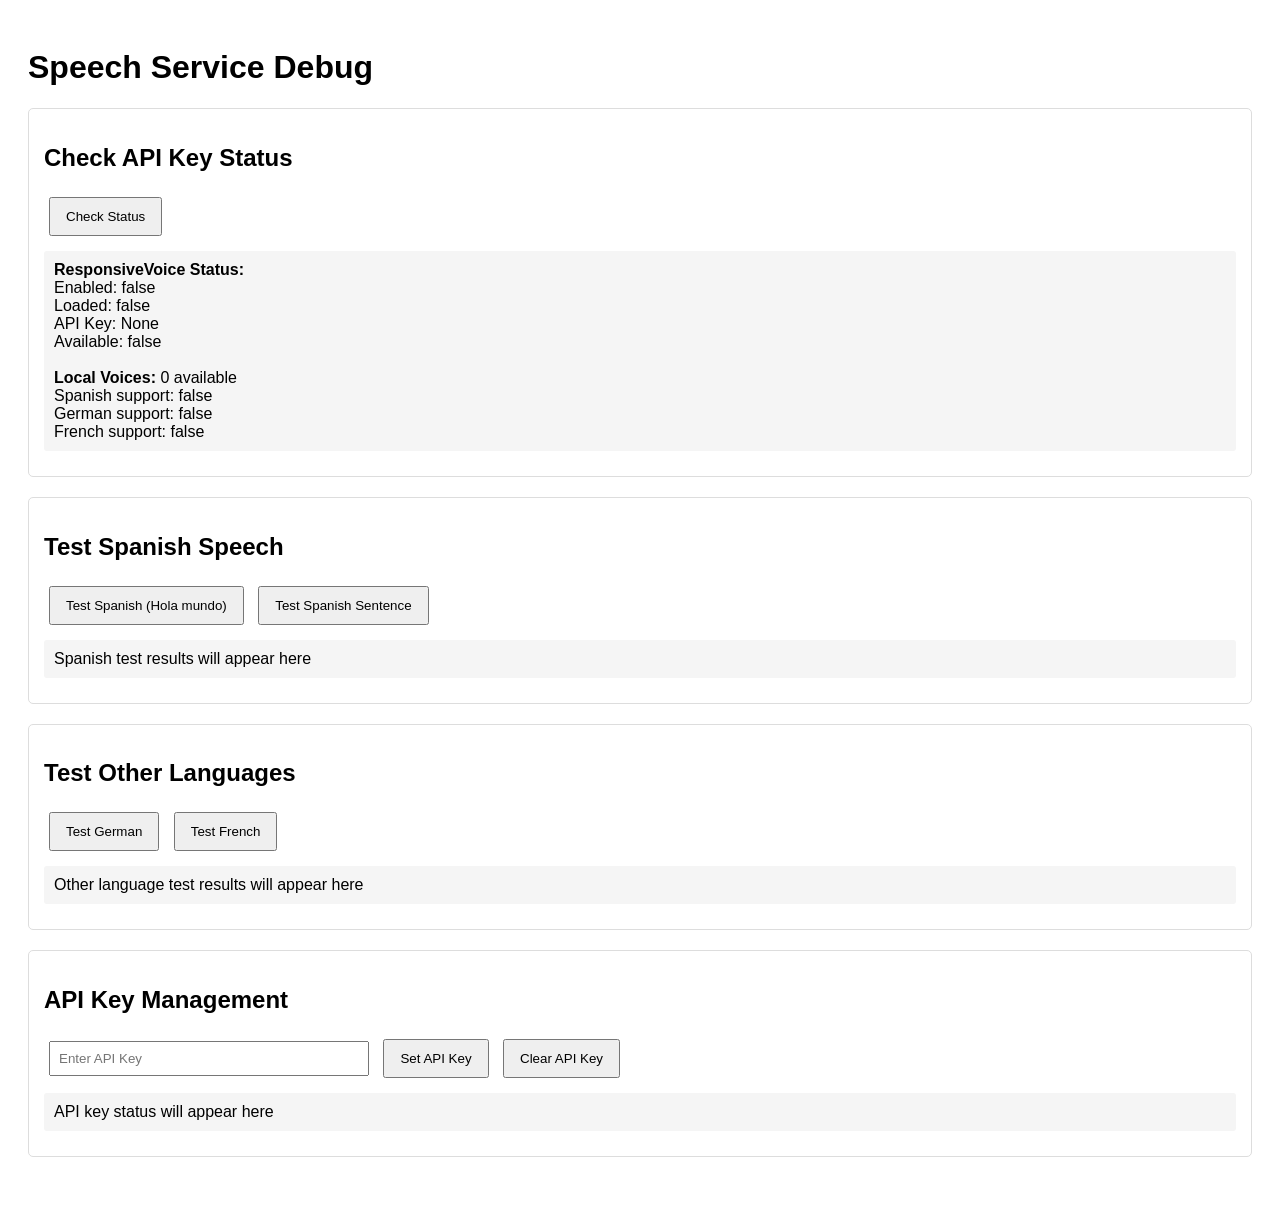
<file: debug-speech.html>
<!DOCTYPE html>
<html>
<head>
    <title>Speech Debug</title>
    <style>
        body { font-family: Arial, sans-serif; padding: 20px; }
        .test-section { margin: 20px 0; padding: 15px; border: 1px solid #ddd; border-radius: 5px; }
        button { margin: 5px; padding: 10px 15px; }
        .status { margin: 10px 0; padding: 10px; background: #f5f5f5; border-radius: 3px; }
        input { margin: 5px; padding: 8px; width: 300px; }
    </style>
</head>
<body>
    <h1>Speech Service Debug</h1>
    
    <div class="test-section">
        <h2>Check API Key Status</h2>
        <button onclick="checkStatus()">Check Status</button>
        <div id="status-display" class="status">Status will appear here</div>
    </div>

    <div class="test-section">
        <h2>Test Spanish Speech</h2>
        <button onclick="testSpanish()">Test Spanish (Hola mundo)</button>
        <button onclick="testSpanishSentence()">Test Spanish Sentence</button>
        <div id="spanish-status" class="status">Spanish test results will appear here</div>
    </div>

    <div class="test-section">
        <h2>Test Other Languages</h2>
        <button onclick="testGerman()">Test German</button>
        <button onclick="testFrench()">Test French</button>
        <div id="other-status" class="status">Other language test results will appear here</div>
    </div>

    <div class="test-section">
        <h2>API Key Management</h2>
        <input type="password" id="api-key-input" placeholder="Enter API Key">
        <button onclick="setApiKey()">Set API Key</button>
        <button onclick="clearApiKey()">Clear API Key</button>
        <div id="api-status" class="status">API key status will appear here</div>
    </div>

    <script type="module">
        import speechService from './js/utils/speechService.js';

        window.checkStatus = () => {
            const status = document.getElementById('status-display');
            const rvStatus = speechService.getResponsiveVoiceStatus();
            const localVoices = speechService.voices;
            
            status.innerHTML = `
                <strong>ResponsiveVoice Status:</strong><br>
                Enabled: ${rvStatus.enabled}<br>
                Loaded: ${rvStatus.loaded}<br>
                API Key: ${rvStatus.apiKey || 'None'}<br>
                Available: ${rvStatus.available}<br><br>
                <strong>Local Voices:</strong> ${localVoices.length} available<br>
                Spanish support: ${speechService.isLanguageSupportedLocally('es')}<br>
                German support: ${speechService.isLanguageSupportedLocally('de')}<br>
                French support: ${speechService.isLanguageSupportedLocally('fr')}
            `;
        };

        window.testSpanish = async () => {
            const status = document.getElementById('spanish-status');
            try {
                status.innerHTML = 'Testing Spanish speech...';
                await speechService.speak('Hola mundo', 'es');
                status.innerHTML = '✅ Spanish speech completed successfully!';
            } catch (error) {
                status.innerHTML = '❌ Spanish speech failed: ' + error.message;
            }
        };

        window.testSpanishSentence = async () => {
            const status = document.getElementById('spanish-status');
            try {
                status.innerHTML = 'Testing Spanish sentence...';
                await speechService.speak('¿Cómo estás hoy? Estoy aprendiendo español.', 'es');
                status.innerHTML = '✅ Spanish sentence completed successfully!';
            } catch (error) {
                status.innerHTML = '❌ Spanish sentence failed: ' + error.message;
            }
        };

        window.testGerman = async () => {
            const status = document.getElementById('other-status');
            try {
                status.innerHTML = 'Testing German speech...';
                await speechService.speak('Hallo Welt', 'de');
                status.innerHTML = '✅ German speech completed successfully!';
            } catch (error) {
                status.innerHTML = '❌ German speech failed: ' + error.message;
            }
        };

        window.testFrench = async () => {
            const status = document.getElementById('other-status');
            try {
                status.innerHTML = 'Testing French speech...';
                await speechService.speak('Bonjour le monde', 'fr');
                status.innerHTML = '✅ French speech completed successfully!';
            } catch (error) {
                status.innerHTML = '❌ French speech failed: ' + error.message;
            }
        };

        window.setApiKey = async () => {
            const status = document.getElementById('api-status');
            const input = document.getElementById('api-key-input');
            const apiKey = input.value.trim();
            
            if (!apiKey) {
                status.innerHTML = 'Please enter an API key';
                return;
            }

            try {
                status.innerHTML = 'Setting API key...';
                await speechService.setApiKey(apiKey);
                input.value = '';
                status.innerHTML = '✅ API key set successfully!';
                checkStatus(); // Refresh status
            } catch (error) {
                status.innerHTML = '❌ Failed to set API key: ' + error.message;
            }
        };

        window.clearApiKey = () => {
            const status = document.getElementById('api-status');
            speechService.clearApiKey();
            document.getElementById('api-key-input').value = '';
            status.innerHTML = '✅ API key cleared!';
            checkStatus(); // Refresh status
        };

        // Check status on load
        setTimeout(checkStatus, 1000);
    </script>
</body>
</html>
</file>
